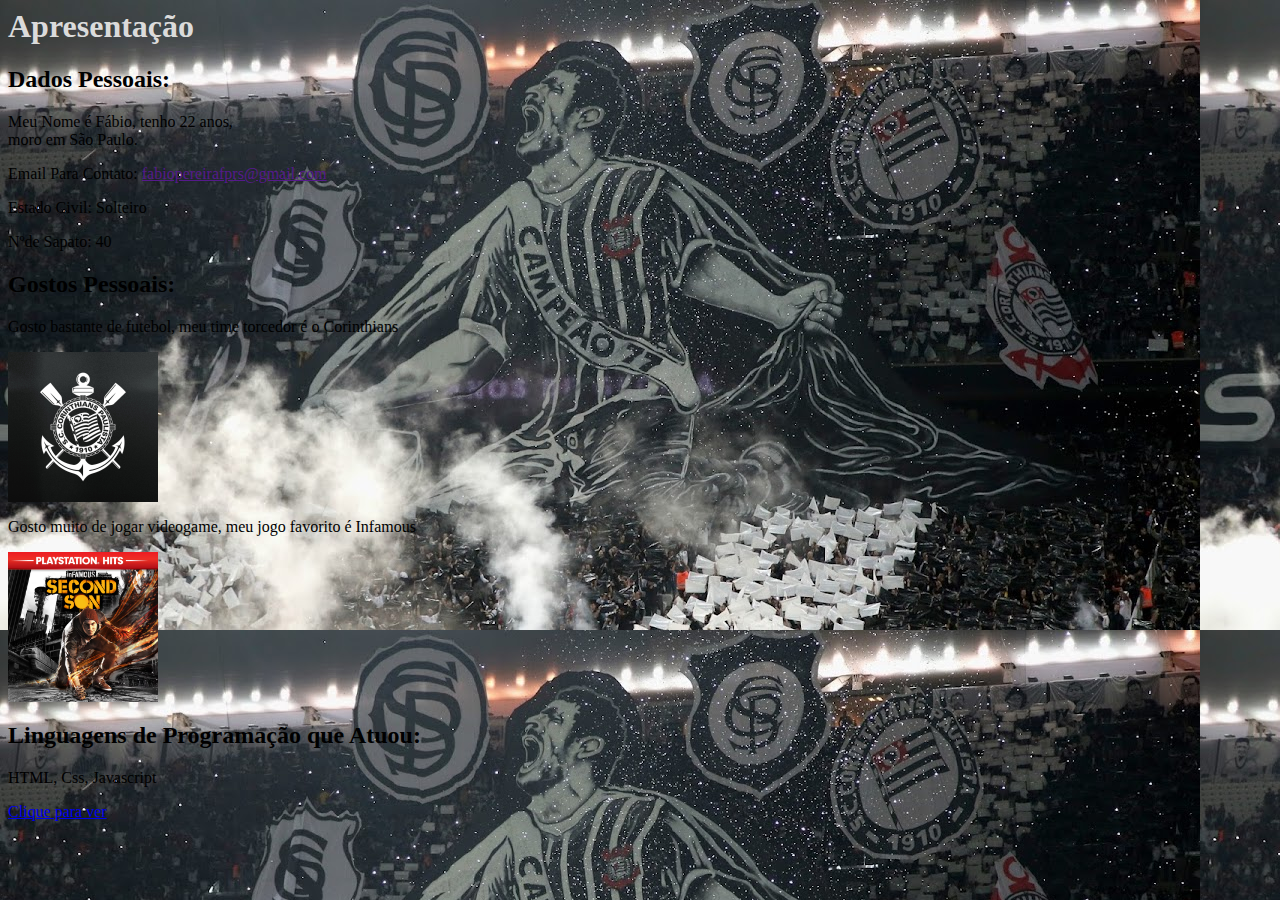
<file: aprensatação-2.html>
<html lang="pt-br">

<head>
    <meta charset="UTF-8">
    <meta name="viewport" content="width=device-width, initial-scale=1.0">
    <title>Apresentação</title>
    <link rel="icon" type="image/x-icon" href="image/Biografia.png">
</head>

<body style="background-image: url(./image/fundo-corinthians.jpg)">
    <h1 style="color: #dbdbdb;">Apresentação</h1>
    <h2>Dados Pessoais:</h2>
    <p>Meu Nome é Fábio, tenho 22 anos, <br>moro em São Paulo.</p>
    <p>Email Para Contato: <a href="">fabiopereirafprs@gmail.com</a></p>
    <p>Estado Civil: Solteiro</p>
    <p>Nºde Sapato: 40</p>
    <h2>Gostos Pessoais:</h2>
    <p>Gosto bastante de futebol, meu time torcedor é o Corinthians</p>
    <img src="corinthians.jpg" width="150" height="150">
    <p>Gosto muito de jogar videogame, meu jogo favorito é Infamous</p>
    <img src="Infamous.avif" width="150" height="150" alt="">
    <h2>Linguagens de Programação que Atuou:</h2>
    <p>HTML, Css, Javascript</p>
    <a href="./segunda-pagina.html" target="_self">Clique para ver</a>
</body>

</html>
</file>
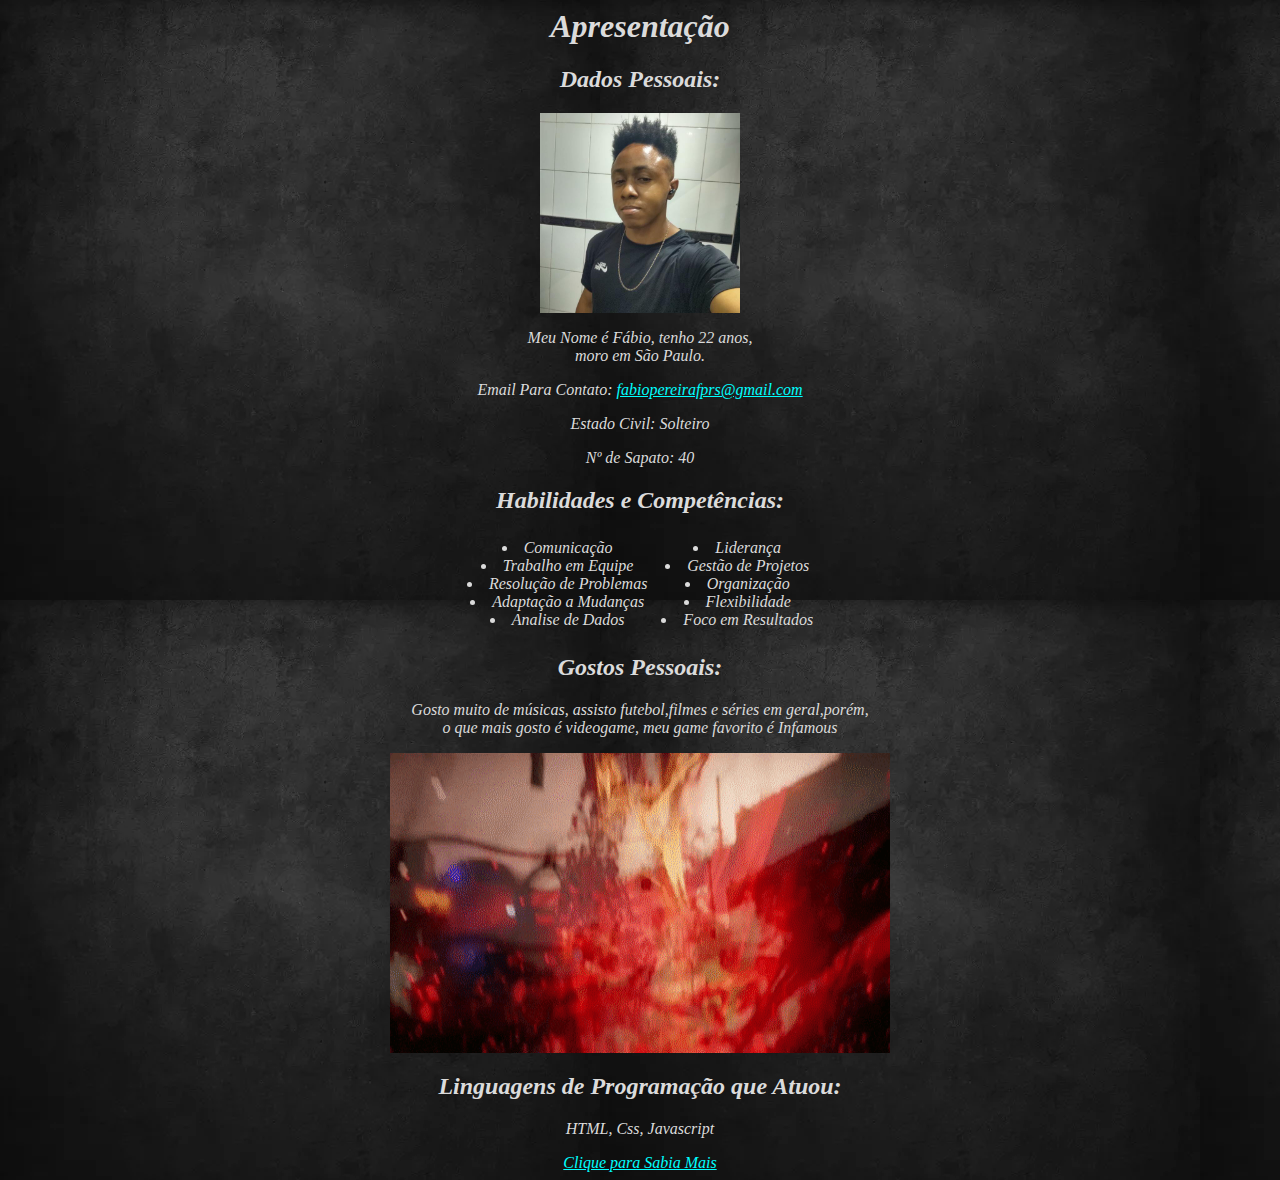
<file: Biografia.html>
<html lang="pt-br">

<head>
    <meta charset="UTF-8">
    <meta name="viewport" content="width=device-width, initial-scale=1.0">
    <title>Apresentação</title>
    <link rel="icon" type="image/x-icon" href="image/Biografia.png">
    <style>
        body {
            background: #010216 url(./image/bio2.jpg);
        }

        #conteudo {
            font-style: italic;
            color: #dbdbdb;
            text-align: center;

        }

        .bloco {
            display: inline-block;
            padding: 5px;
        }

        a {
            color: aqua;
        }
    </style>
</head>

<body>
    <div id="conteudo"><!--Inicio do Conteúdo -->
        <div class="bio">
            <h1 style="color: #dbdbdb;">Apresentação</h1>
            <h2>Dados Pessoais:</h2>
            <img src="./image/foto-bio.jpeg" height="200" width="200">
            <p>Meu Nome é Fábio, tenho 22 anos, <br>moro em São Paulo.</p>
            <p>Email Para Contato: <a href="">fabiopereirafprs@gmail.com</a></p>
            <p>Estado Civil: Solteiro</p>
            <p>Nº de Sapato: 40</p>
        </div>

        <div class="caixa">
            <h2>Habilidades e Competências:</h2>
            <span class="bloco">
                <li>Comunicação</li>
                <li>Trabalho em Equipe</li>
                <li>Resolução de Problemas</li>
                <li>Adaptação a Mudanças</li>
                <li>Analise de Dados</li>
            </span>
            <span class="bloco">
                <li>Liderança</li>
                <li>Gestão de Projetos</li>
                <li>Organização</li>
                <li>Flexibilidade</li>
                <li>Foco em Resultados</li>
            </span>

        </div>
        <div class="gostos">
            <h2>Gostos Pessoais:</h2>
            <p>Gosto muito de músicas, assisto futebol,filmes e séries em geral,porém,<br>o que mais gosto é videogame,
            meu game favorito é Infamous</p>
            <img src="./image/infamous.gif" width="500" height="300" alt="">
        </div>
        <h2>Linguagens de Programação que Atuou:</h2>
        <p>HTML, Css, Javascript</p>
        <a href="./segunda-pagina.html" target="_self">Clique para Sabia Mais</a>
    </div><!--Fim do Conteúdo  -->
</body>

</html>
</file>
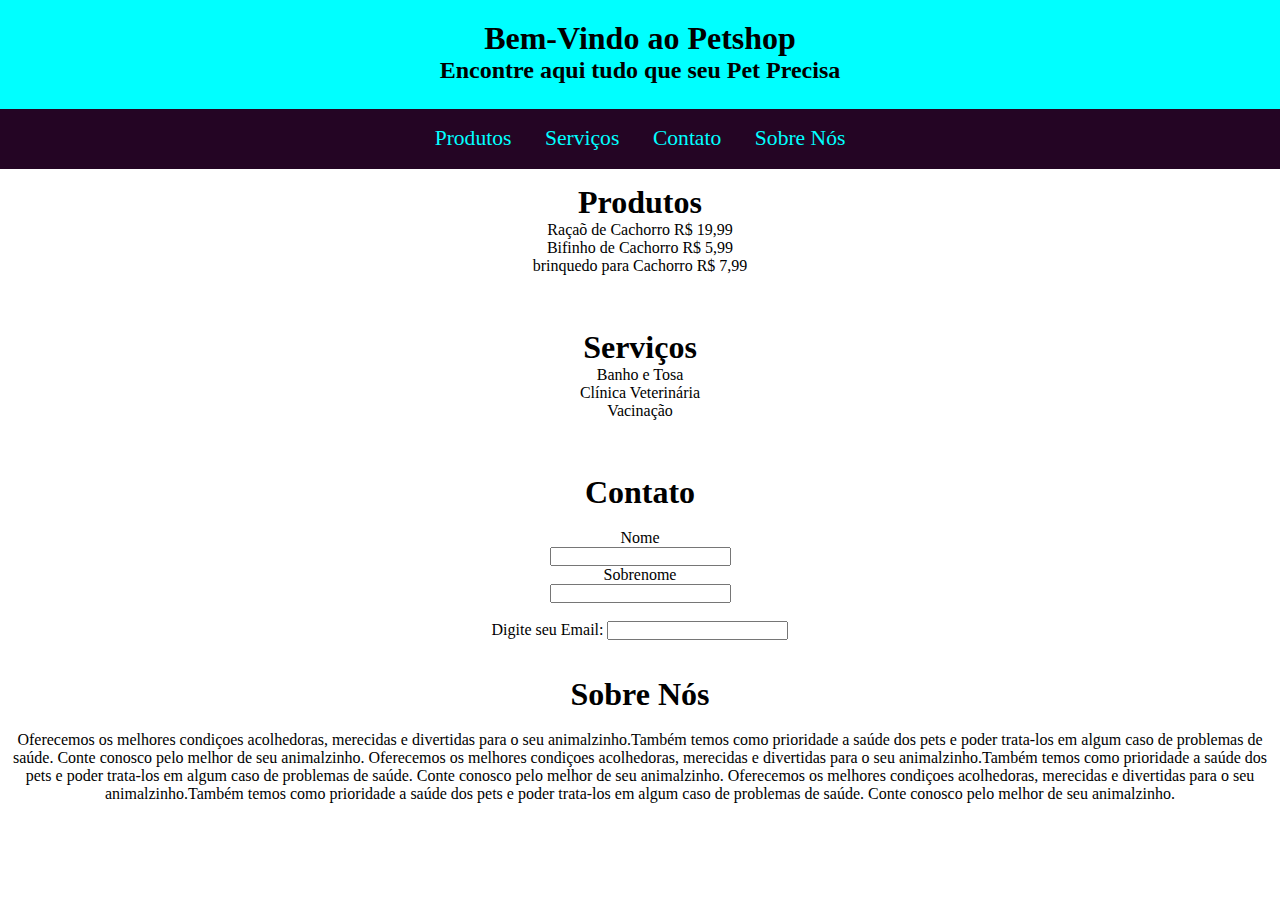
<file: petshop.html>
<html lang="pt-br">

<head>
    <meta charset="UTF-8">
    <meta name="viewport" content="width=device-width, initial-scale=1.0">
    <title>Petshop</title>
    <style>
        * {
            margin: 0;
            padding: 0;
            box-sizing: border-box;
        }

        header {
            height: 166px;
            padding-top: 20px;
            border: 0px solid;
            background-color: aqua;
        }

        #topo {
            text-align: center;
        }

        #menu ul {
            background: rgb(36, 5, 36);
            text-align: center;
            margin-top: 25px;
            font-size: 0.9em;
            padding: 0.5em 1.5em;

        }

        #menu ul a {
            color: aqua;
            font-size: 1.5em;
            font-family: 'Times New Roman', Times, serif;
            margin: 15px;
            text-decoration: none;
            line-height: 2.1em
        }

        a:hover{
            transition: linear;
            background-color: rgb(117, 120, 141);

        }

        .conteudo1 {
            text-align: center;
            margin: auto;
        }

        .conteudo1 p {
            font-family: fantasy;
            overflow: auto;
        }
    </style>
</head>

<body>
    <div id="container">
        <header>
            <div id="topo">
                <h1>Bem-Vindo ao Petshop</h1>
                <h2>Encontre aqui tudo que seu Pet Precisa</h2>
            </div>
            <div id="menu">
                <ul>
                    <a href="produtos.html">Produtos</a>
                    <a href="servicos.html">Serviços</a>
                    <a href="Contato.html">Contato</a>
                    <a href="sobre.html">Sobre Nós</a>
                </ul>
            </div>
        </header>
        <div class="conteudo1"><br>
            <h1>Produtos</h1>
            <p>Raçaõ de Cachorro R$ 19,99</p>
            <p>Bifinho de Cachorro R$ 5,99</p>
            <p>brinquedo para Cachorro R$ 7,99</p><br><br><br>

            <h1>Serviços</h1>
            <p>Banho e Tosa</p>
            <p>Clínica Veterinária</p>
            <p>Vacinação</p><br><br><br>

            <h1>Contato</h1><br>
            <form>
                <label for="fname">Nome</label><br>
                <input type="text" id="fname" name="fname"><br>
                <label for="lname">Sobrenome</label><br>
                <input type="text" id="lname" name="lname">
            </form><br>

            <label for="email">Digite seu Email:</label>
            <input type="email" id="email" name="email"><br><br><br>

            <H1>Sobre Nós</H1><br>
            <p>Oferecemos os melhores condiçoes acolhedoras, merecidas e divertidas
                para o seu animalzinho.Também temos como prioridade a saúde dos pets e poder
                trata-los em algum caso de problemas de saúde.
                Conte conosco pelo melhor de seu animalzinho.

                Oferecemos os melhores condiçoes acolhedoras, merecidas e divertidas
                para o seu animalzinho.Também temos como prioridade a saúde dos pets e poder
                trata-los em algum caso de problemas de saúde.
                Conte conosco pelo melhor de seu animalzinho.

                Oferecemos os melhores condiçoes acolhedoras, merecidas e divertidas
                para o seu animalzinho.Também temos como prioridade a saúde dos pets e poder
                trata-los em algum caso de problemas de saúde.
                Conte conosco pelo melhor de seu animalzinho.</p>



        </div>
    </div>
</body>

</html>
</file>
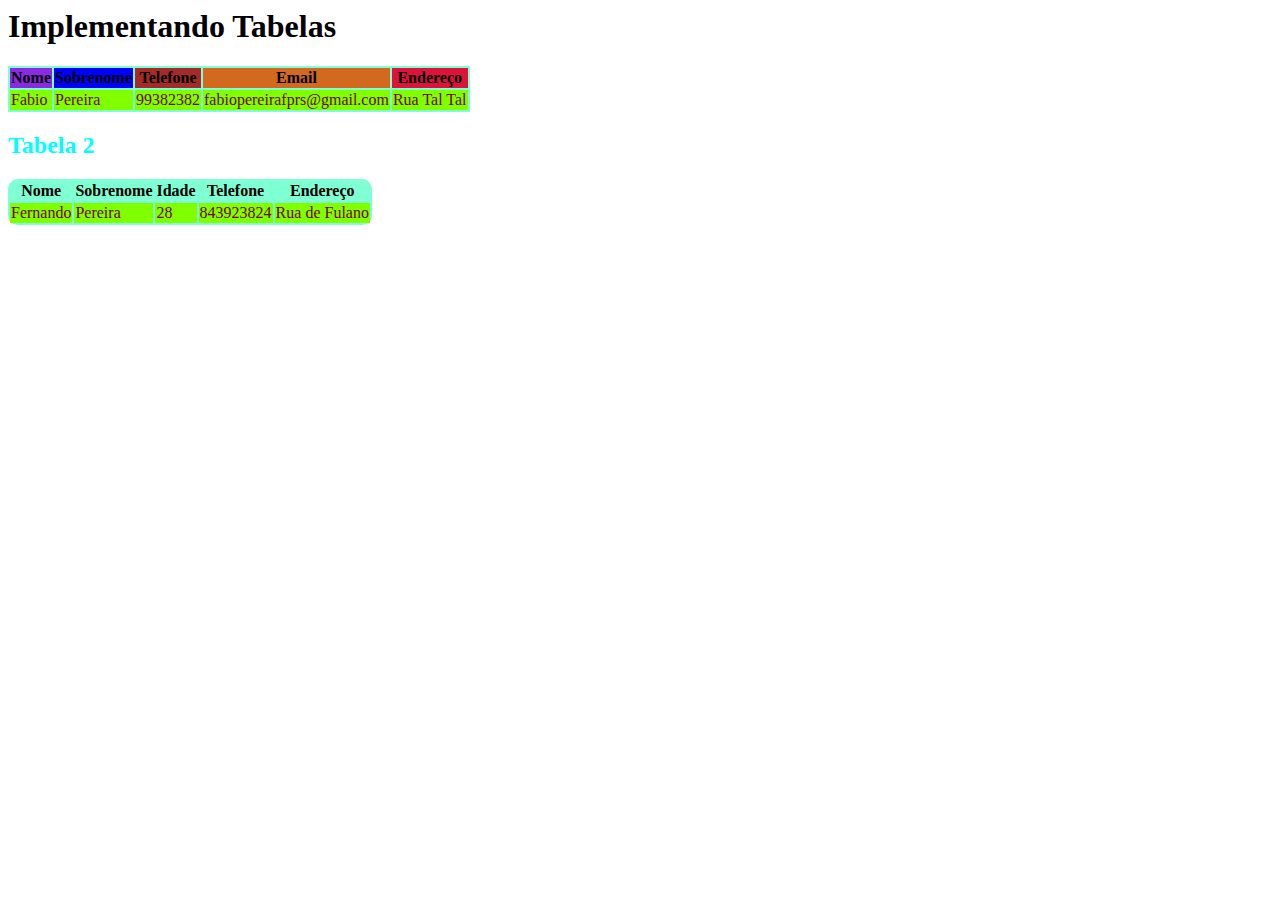
<file: segunda-pagina.html>
<html lang="en">

<head>
    <meta charset="UTF-8">
    <meta name="viewport" content="width=device-width, initial-scale=1.0">
    <title>Tabelas</title>
    <style>
        table,th,td {
            font-family:'Gill Sans', 'Gill Sans MT', Calibri, 'Trebuchet MS', sans-serif
            border: 3px solid rgb(91, 205, 231);
            
        }

        h2 {
            color: aqua;
        }

        td {
            color: rgb(116, 0, 0);
            background-color: chartreuse;
        }

        table{
            background-color: aquamarine;
        }
    </style>
</head>

<body>
    <h1>Implementando Tabelas</h1>
    <table>
        <tr>
            <th style="background-color: blueviolet;">Nome</th>
            <th style="background-color: blue;">Sobrenome</th>
            <th style="background-color: brown;">Telefone</th>
            <th style="background-color: chocolate;">Email</th>
            <th style="background-color: crimson;">Endereço</th>
        </tr>

        <tr>
            <td>Fabio</td>
            <td>Pereira</td>
            <td>99382382</td>
            <td>fabiopereirafprs@gmail.com</td>
            <td>Rua Tal Tal</td>
        </tr>

    </table>

    <h2>Tabela 2</h2>
    <table style="border-radius: 10px;">
        <tr>
            <th>Nome</th>
            <th>Sobrenome</th>
            <th>Idade</th>
            <th>Telefone</th>
            <th>Endereço</th>

            <tr>
                <td>Fernando</td>
                <td>Pereira</td>
                <td>28</td>
                <td>843923824</td>
                <td>Rua de Fulano</td>
            </tr>
            
        </tr>
    </table>
</body>

</html>
</file>
